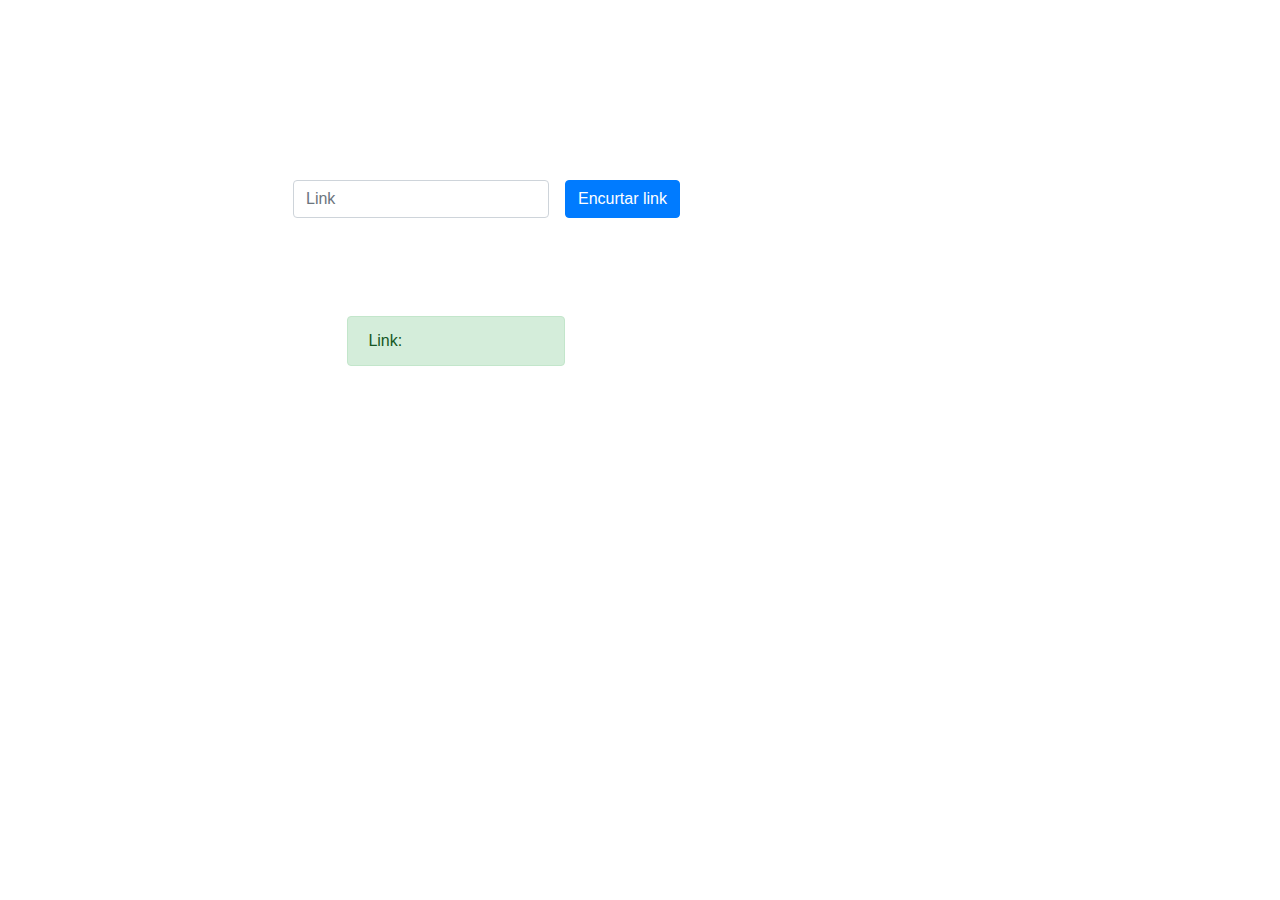
<file: templates/index.html>
<!DOCTYPE html>
<html lang="en">
<head>
	<meta charset="UTF-8">
	<meta http-equiv="X-UA-Compatible" content="IE=edge">
	<meta name="viewport" content="width=device-width, initial-scale=1.0">
	<title>Encurtador de link</title>
	<link rel="stylesheet" href="https://maxcdn.bootstrapcdn.com/bootstrap/4.0.0/css/bootstrap.min.css" integrity="sha384-Gn5384xqQ1aoWXA+058RXPxPg6fy4IWvTNh0E263XmFcJlSAwiGgFAW/dAiS6JXm" crossorigin="anonymous">
	<link rel="stylesheet" href="../static/css/style.css">
</head>
<body>
	<div class="container">
		<form class="form-inline">
			<div class="form-group mx-sm-3 mb-2">
			  <input type="text" class="form-control" id="link" placeholder="Link">
			</div>
			<button type="submit" class="btn btn-primary mb-2" id="send">Encurtar link</button>
		  </form>
		  
		  <div class="alert alert-success" role="alert" id="display-link">
			Link:
		  </div>
	  </div>
</body>
<script src="../static/js/app.js" charset="utf-8"></script>
</html>
</file>
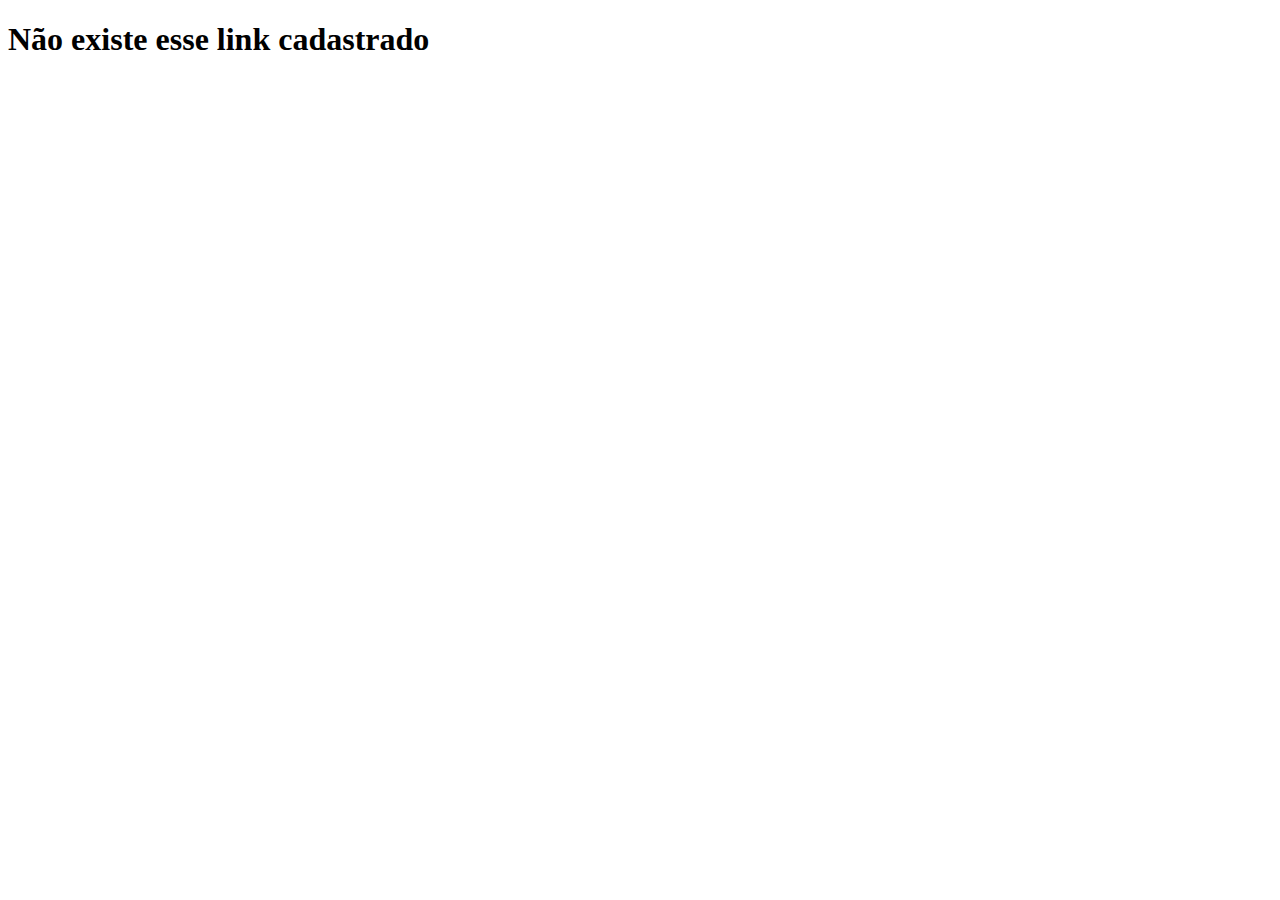
<file: templates/erro.html>
<!DOCTYPE html>
<html lang="en">
<head>
	<meta charset="UTF-8">
	<meta name="viewport" content="width=device-width, initial-scale=1.0">
	<title>Erro request</title>
</head>
<body>
	<h1>Não existe esse link cadastrado</h1>
</body>
</html>
</file>
<file: static/css/style.css>
body{
	margin: auto;
}



@media (max-width: 599px) {
	form {
		margin-left: 12vw;
		margin-top: 20vh;
	}

	form button {
		margin-left: 16vw;
	}

}

@media (min-width: 600px) {
	form {
		margin-left: 15vw;
		margin-top: 20vh;
	}

	#link {
		width: 20vw;
	}

	#display-link {
		margin-top: 10vh;
		margin-left: 20.5vw; 
		width: 17vw;
	}
}
</file>
